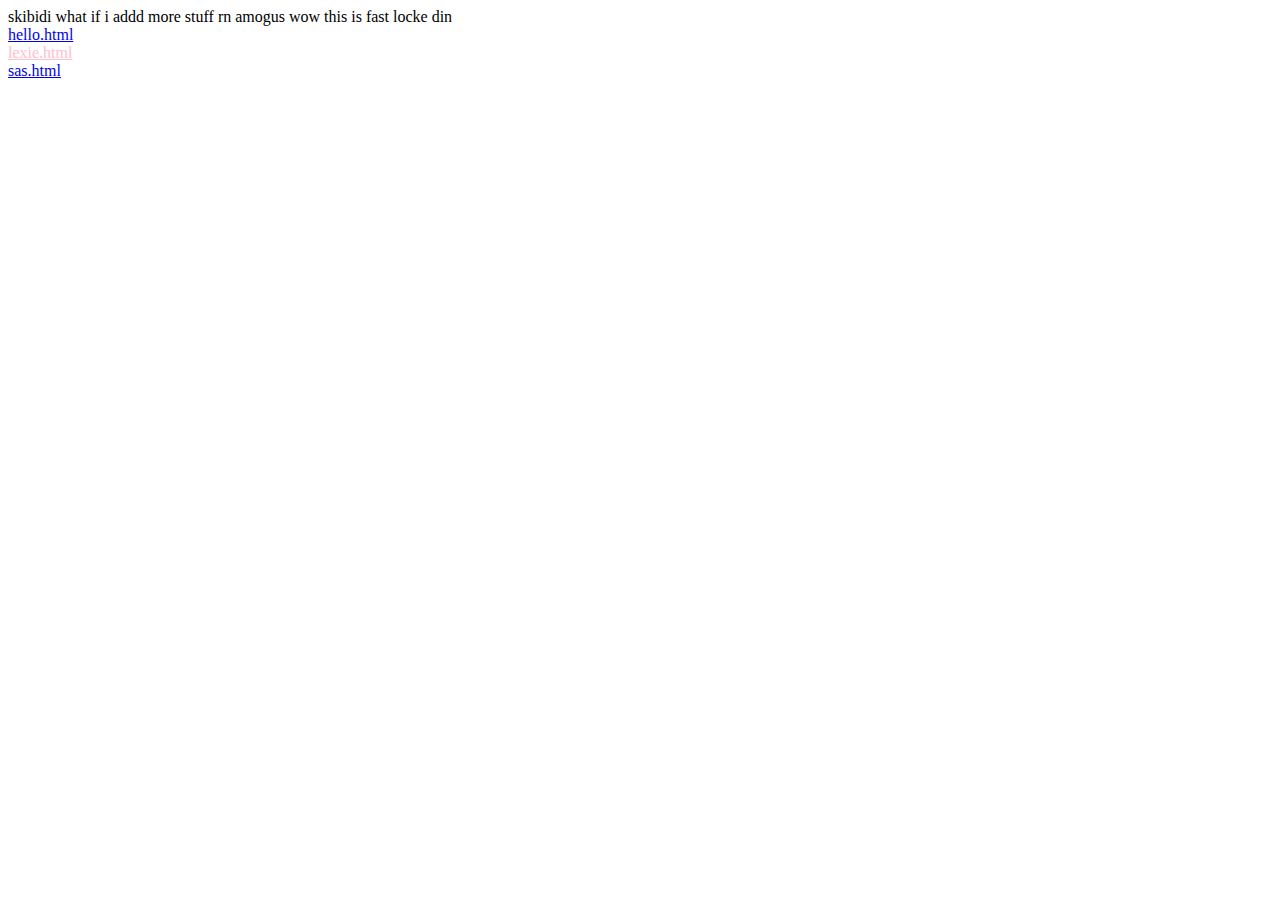
<file: index.html>
<!DOCTYPE html>
<html>
  <head>
    <title>index</title>
    <link rel="stylesheet" href="styles.css">
  </head>
  <body>
    skibidi what if i addd  more stuff rn amogus wow this is fast locke din

    <br>

    <a href="hello.html">hello.html</a><br>

    <a href="lexie.html">lexie.html</a><br>

    <a href="sas.html">sas.html</a><br>


  </body>
</html>
</file>
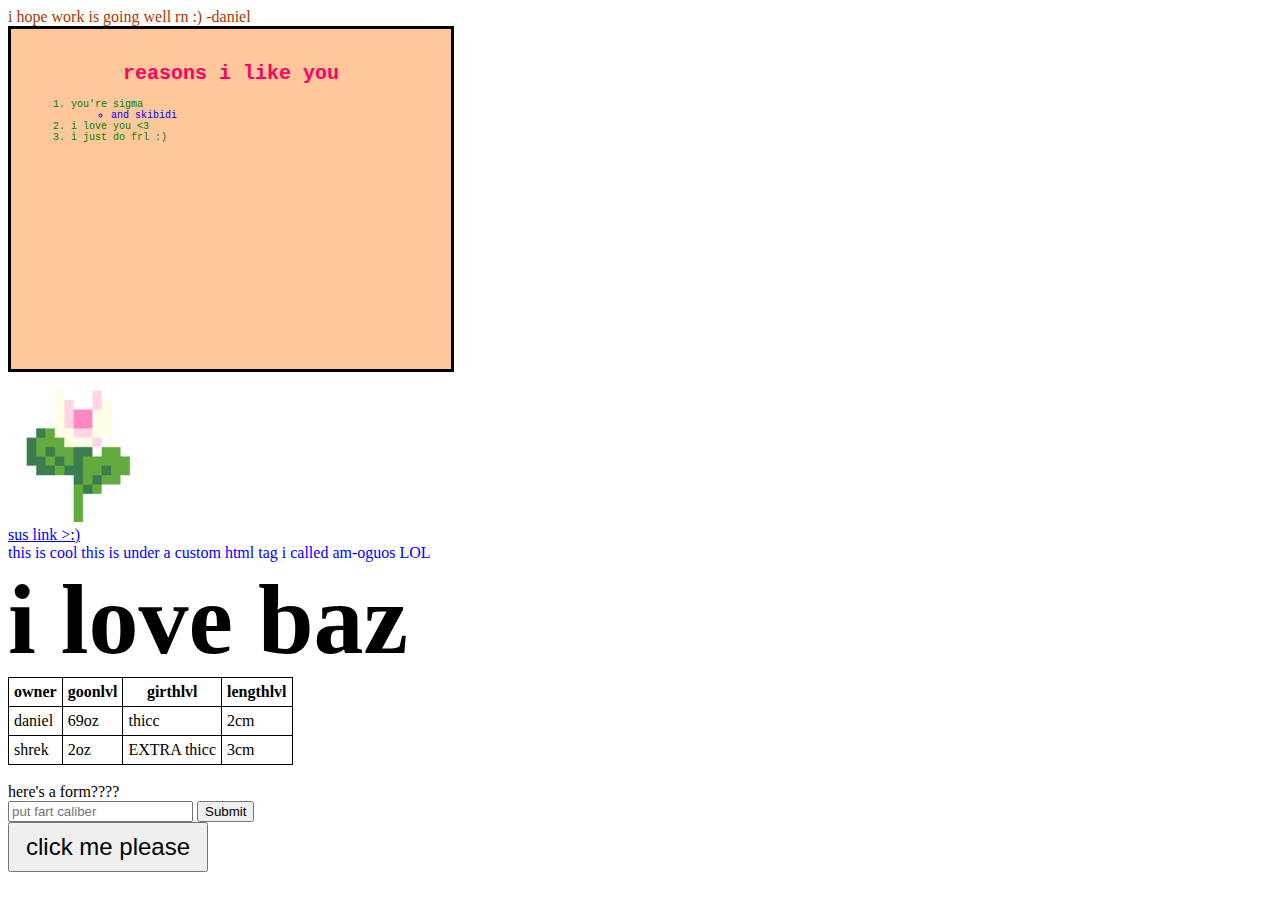
<file: lexie.html>
<!DOCTYPE html>
<html lang="en">
  <head>
    <title>for my love (u cant see this on mobile YIKES)</title>
    <link rel="stylesheet" href="styles.css">
    <style>
      am-oguos {
        color: blue;
      }
    </style>
  </head>
  <body>
    <sus-sus id="foo">
      i hope work is going well rn :) -daniel
    </sus-sus>

    <div>
      <h1 style="color: rgb(255, 0, 98); text-align: center;">reasons i like you</h1>
      <ol>
        <li>you're sigma</li>
        <ul>
          <li>and skibidi</li>
        </ul>
        <li>i love you &lt3</li> <!-- efhihurg -->
        <li>i just do frl :)</li>
      </ol>
    </div>

    <img src="flower.png" alt="this is supposed to be a flower :(" width="150">

    <br> <!-- this is a new line aka \n -->

    <a href="hello.html">sus link >:)</a><br>

    <am-oguos>
      this is cool this is under a custom html tag i called am-oguos LOL
    </am-oguos><br>

    <random-ahh class="bar">
      i love baz
    </random-ahh>

    <table>
      <thead>
        <tr>
          <th>owner</th>
          <th>goonlvl</th>
          <th>girthlvl</th>
          <th>lengthlvl</th>
        </tr>
      </thead>
      <tbody>
        <tr>
          <td>daniel</td>
          <td>69oz</td>
          <td>thicc</td>
          <td>2cm</td>
        </tr>
        <tr>
          <td>shrek</td>
          <td>2oz</td>
          <td>EXTRA thicc</td>
          <td>3cm</td>
        </tr>
      </tbody>
    </table>

    <br>
    here's a form????

    <form>
      <!-- theres a 'type="password"' thing that hides what u put in LOL
      and theres a 'list=""' instead of type uh thing into a <datalist id=""></datalist> tag then <option value=""> tag over and over 
      and theres a 'type="radio"' and u did it multiple times like '<input name="color" type="radio" value="red"> Red' then again and again (dots)
      -->
      <input type="text" placeholder="put fart caliber" name="fart_caliber">
      <input type="submit">
    </form>

    <button>click me please</button>

  </body>
</html>
</file>
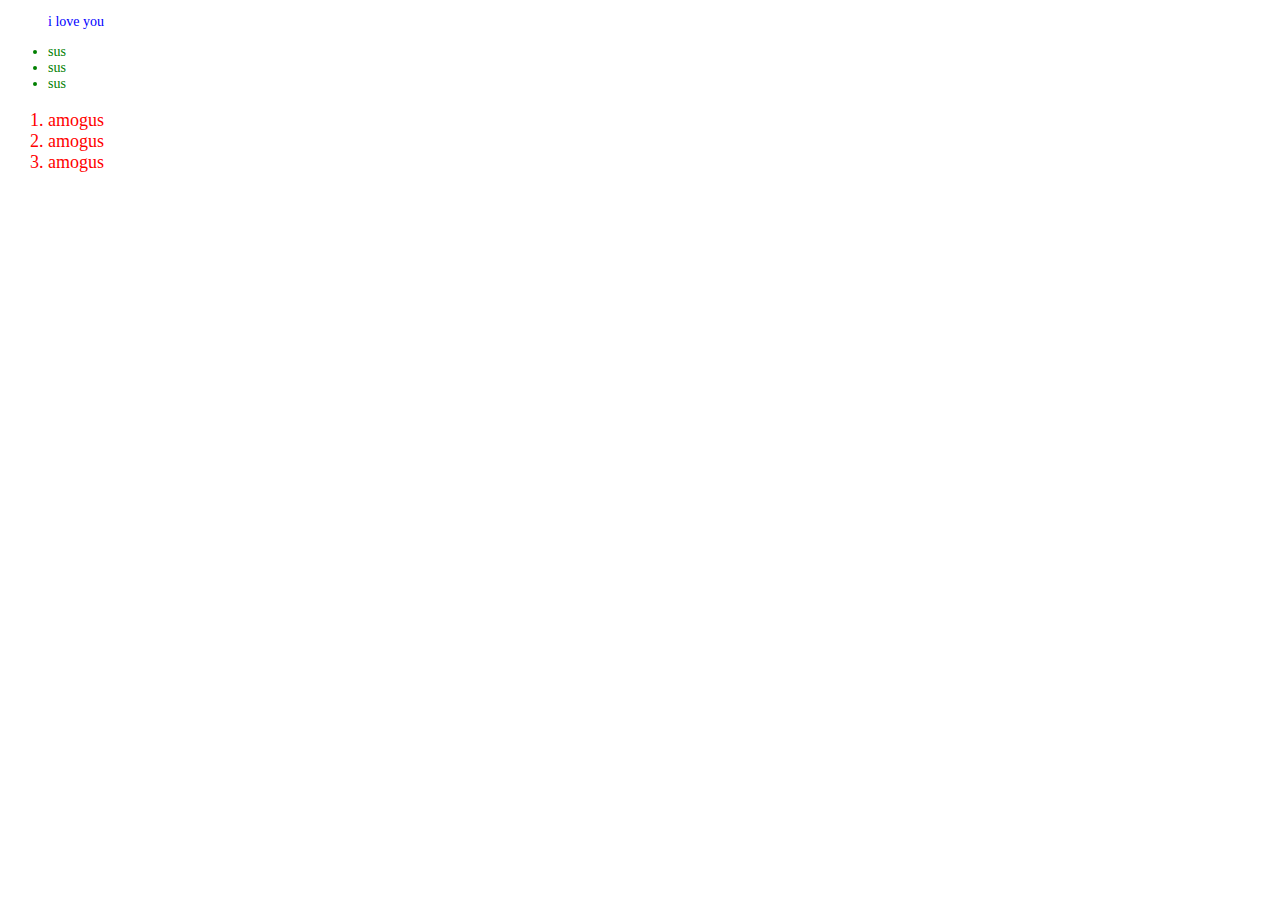
<file: sas.html>
<!DOCTYPE html>
<html>
  <head>
    <title>sas</title>
    <link rel="stylesheet" href="variables.css">
  </head>
  <body>
    
    <div>
        <ul>
            <p>i love you</p>

            <li>sus</li>
            <li>sus</li>
            <li>sus</li>
        </ul>

        <ol>
            <li>amogus</li>
            <li>amogus</li>
            <li>amogus</li>
        </ol>
    </div>
    
  </body>
</html>
</file>
<file: styles.css>
/* styling specificity
    1. inline (priority)
    2. id
    3. class
    4. type (least priority)

    css selectors

    a, b
    a c     descendant (children children children whatever if its inside it lol)
    a > b > ... > c  immediate child
    a + b   adj sibling
    [a=b]   attribute
    a:b     pseudoclass
    a::b    pseudoelement

    mmm media quieries and viewports

    bootstrap, a popular css library getbootstrap.com (uses 12 unit columns)
    
    class="row"
        class="col-12"

        or

        class="col-lg-6 col-sm-12"
        class="col-lg-6 col-sm-12"

    SAS = extension/diff language to CSS
    * has variables
    * .scss
*/

@media (min-width: 700px) {
    body {
        background-color: white;
    }
}

@media (max-width: 699px) {
    body {
        background-color: red;
    }
}

/*
#id {
    display: flex;
    flex-wrap: wrap;
}

#id {
    display: grid;
    grid-column-gap: __px;
    grid-row-gap: __px;
    grid-template-columns: ___px ___px ... auto; per column
}
*/

button {
    width: 200px;
    height: 50px;
    font-size: 24px;
}

button:hover {
    background-color: yellow;
}

a[href="lexie.html"] {
    color: pink;
}

ul > li {
    color: blue;
}

li {
    color: green;
}

div {
    border: 3px solid black;
    background-color: rgb(255, 199, 154);
    width: 400px;
    height: 300px;
    padding: 20px;
    font-family: Courier, sans-serif;
    font-size: 10px;
}

table {
    border: 1px solid black;
    border-collapse: collapse;
}

td, th {
    border: 1px solid black;
    padding: 5px;
    /*margin goes around the border */
}

#foo { /* ids can/should only be put on ONE html element*/
    color: rgb(170, 54, 0);
}

.bar {
    font-weight: bolder;
    font-size: 100px;
}
</file>
<file: variables.css>
/* variable called color that is red */
ul {
  font-size: 14px;
  color: red;
}

ol {
  font-size: 18px;
  color: red;
}

div {
  font-size: 18px;
}
div p {
  color: blue;
}
div ul {
  color: green;
}

/*# sourceMappingURL=variables.css.map */
</file>
